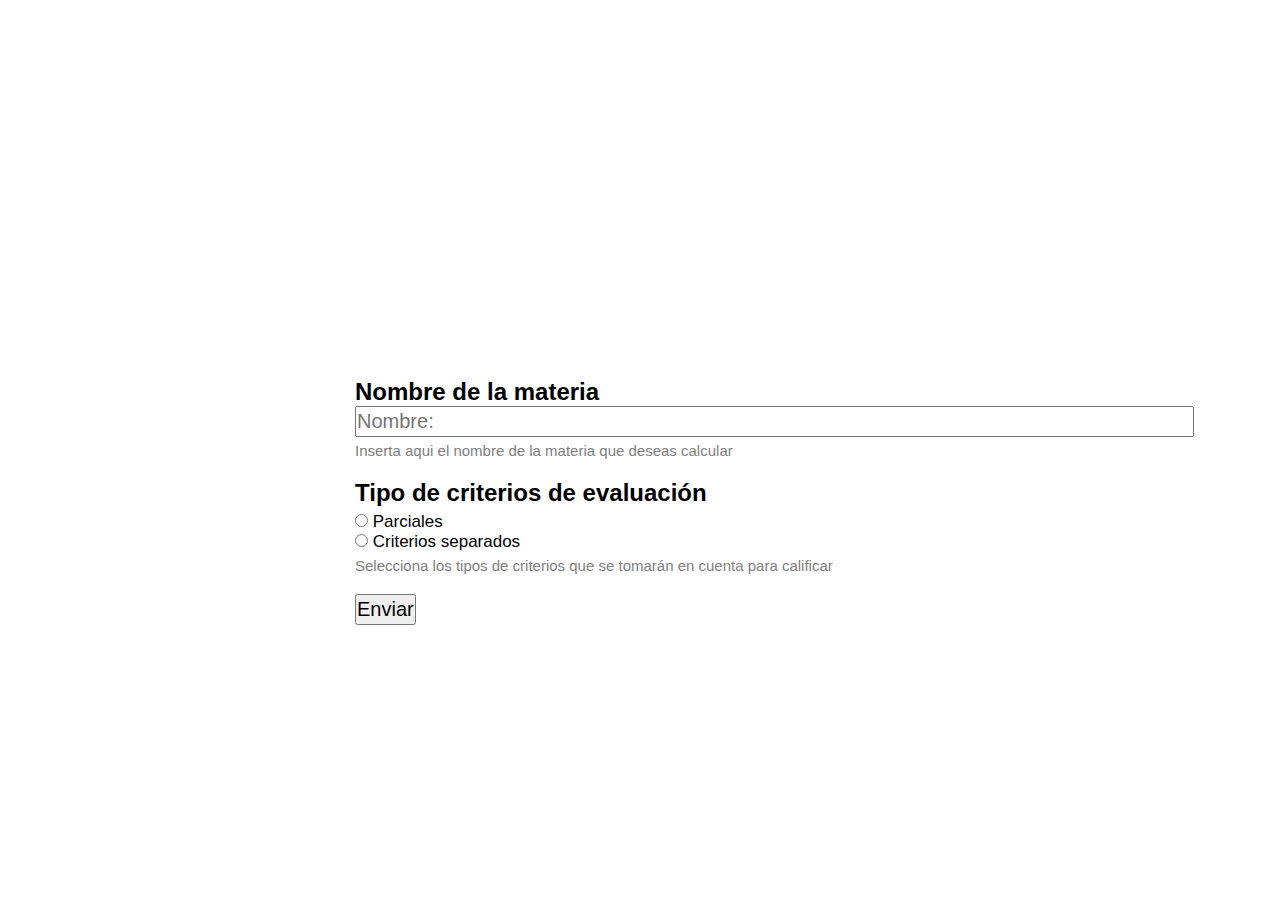
<file: Grade/Index.html>
<!DOCTYPE html>
<html>
<head>
	<title>Grade</title>
	<link href="IndexStyle.css" type="text/css" rel="stylesheet">
</head>
<body>
	<h1>Grade</h1>
	<form action="recibe.php" name="formulario" method="get">
		<h2>Nombre de la materia</h2>
		<input type="text" id="nombreMateria" size="75" maxlength="30" placeholder="Nombre: " required><br>
		<div class ="sub">Inserta aqui el nombre de la materia que deseas calcular</div>
		
		<h2>Tipo de criterios de evaluación</h2>
		<div class="circle">
			<input type="radio" name="tipoCriterio" id="parciales" value="parciales" required> Parciales<br>
			<input type="radio" name="tipoCriterio" id="otro" value="otro" required> Criterios separados
			<div class="sub">Selecciona los tipos de criterios que se tomarán en cuenta para calificar</div>
		</div>

		<input type="submit" id="btn" name="btn" value="Enviar">
	</form>

	<script type="text/javascript">
		(function (){

		}())
	</script>
</body>
</html>
</file>
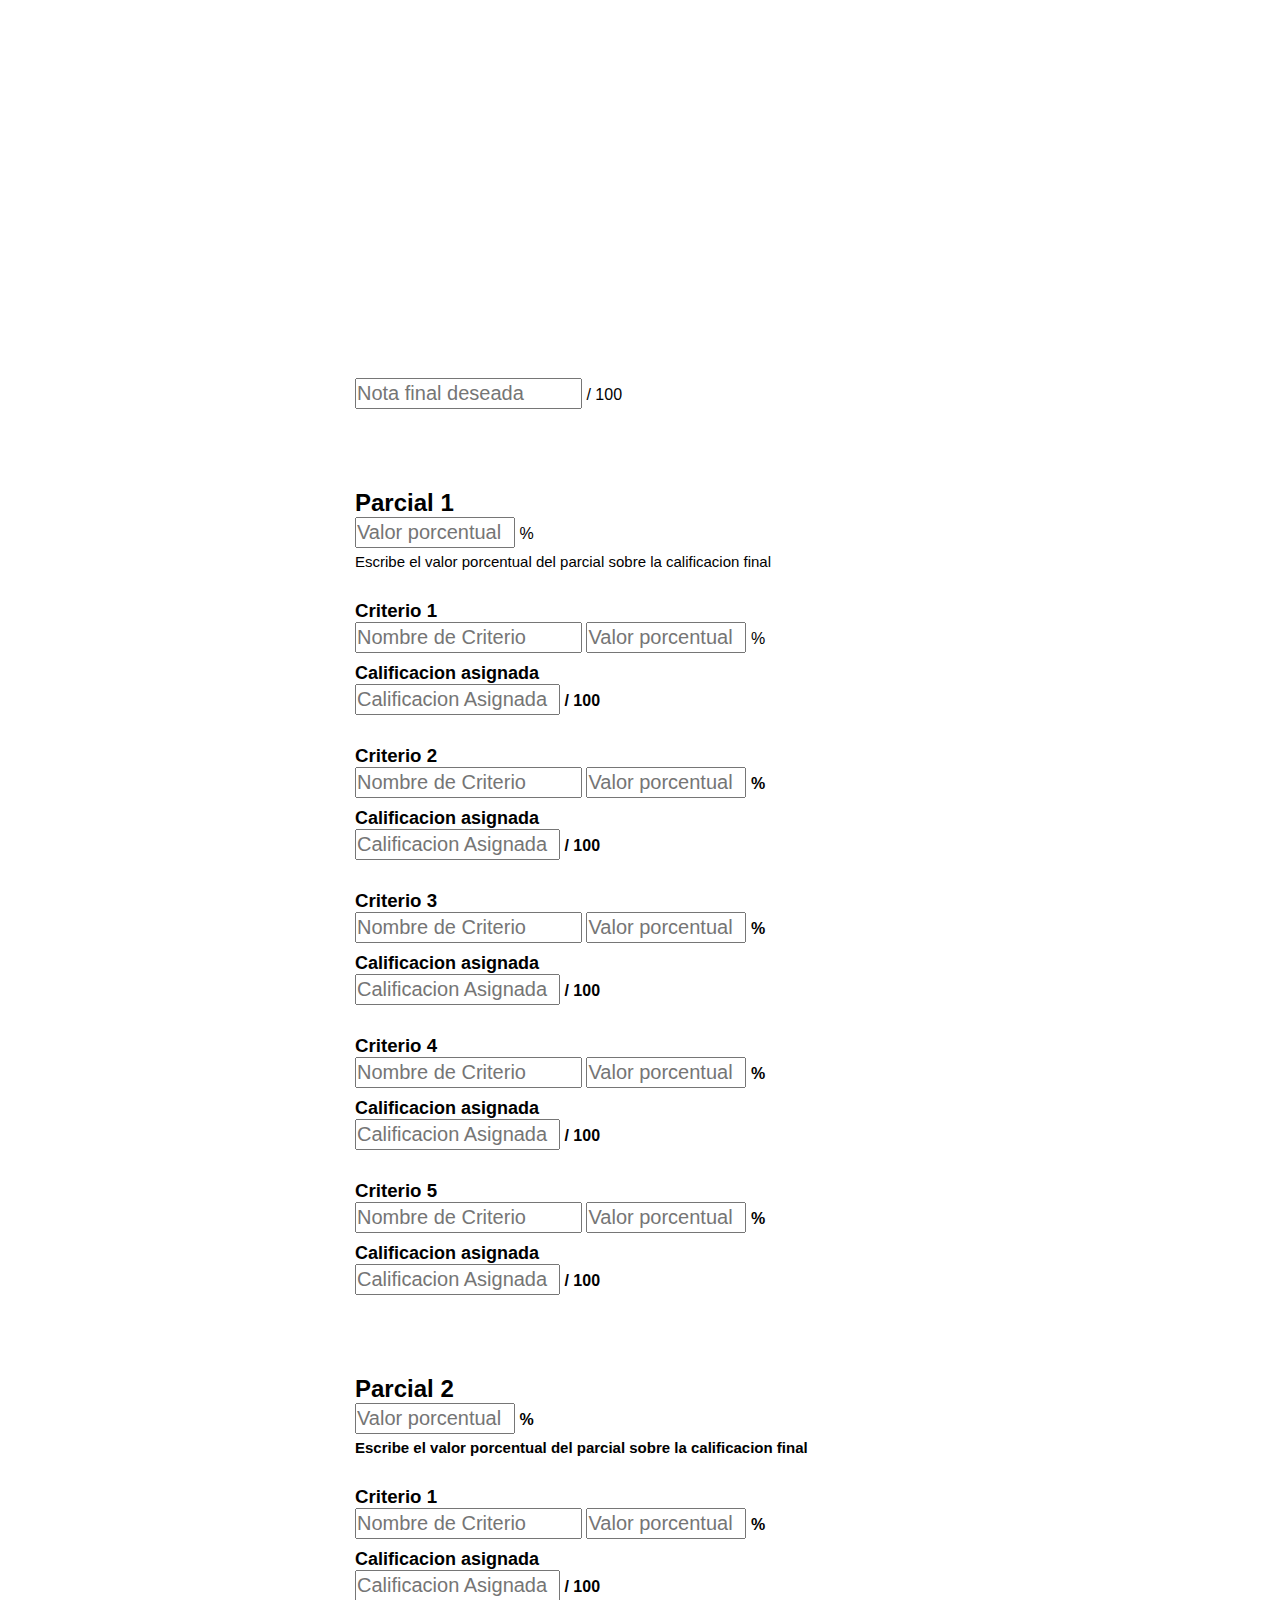
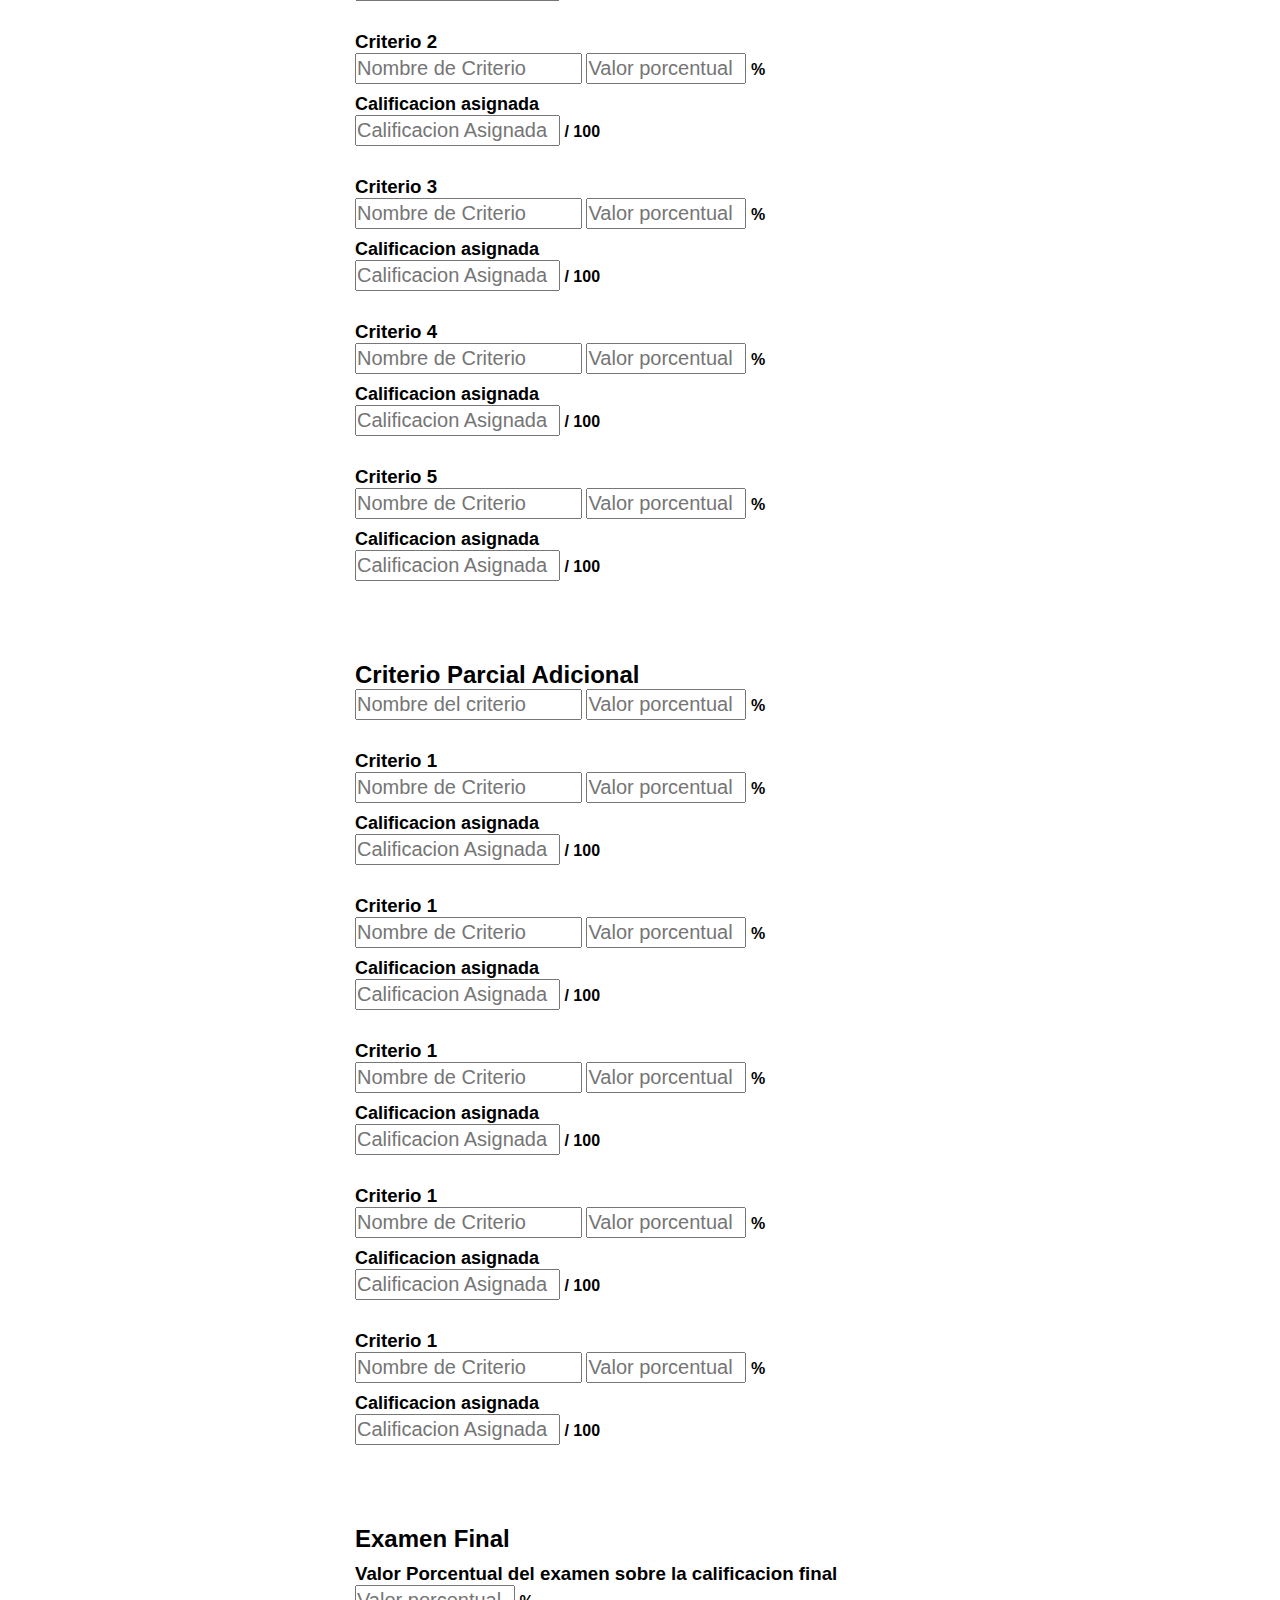
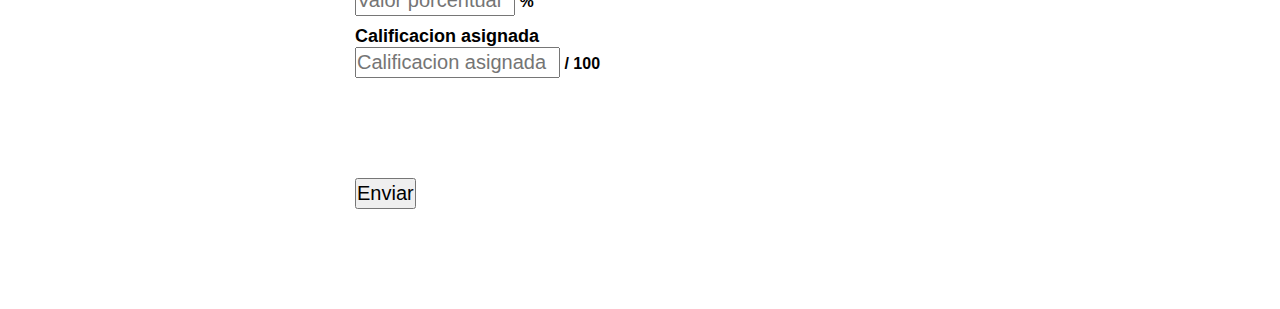
<file: Grade/Parciales.html>
<!DOCTYPE html>
<html>
<head>
	<title>Grade</title>
	<link href="ParcialesStyle.css" type="text/css" rel="stylesheet">
</head>
<body>
	<h1>Grade</h1>
	<form action="recibe.php" name="formularioParcial" method="get">
		
		<div class="parcial">
			<input type="text" name="notaFinal" id="notaFinal" size="20" placeholder="Nota final deseada"> / 100
		</div>

		<div class="parcial" id="parcial1">
			<h2>Parcial 1</h2>

			<input type="text" name="valorFinal" id="valorFinal" size="14" placeholder="Valor porcentual"> %
			<div class="sub">Escribe el valor porcentual del parcial sobre la calificacion final</div>

			<div class="criterio">
				<h3>Criterio 1</h3> 
				<input type="text" name="Criterio1" id="Criterio1" placeholder="Nombre de Criterio" size="20">  
				<input type="text" name="Porcentaje1" id="Porcentaje1" size="14" placeholder="Valor porcentual"> %
				<div class="nota"><strong>Calificacion asignada<strong></div>
				<input type="text" name="Nota1" id="Nota1" size="18" placeholder="Calificacion Asignada"> / 100 
			</div>

			<div class="criterio">
				<h3>Criterio 2</h3> 
				<input type="text" name="Criterio2" id="Criterio2" placeholder="Nombre de Criterio" size="20">  
				<input type="text" name="Porcentaje2" id="Porcentaje2" size="14" placeholder="Valor porcentual"> %
				<div class="nota"><strong>Calificacion asignada<strong></div>
				<input type="text" name="Nota2" id="Nota2" size="18" placeholder="Calificacion Asignada"> / 100 
			</div>

			<div class="criterio">
				<h3>Criterio 3</h3> 
				<input type="text" name="Criterio3" id="Criterio3" placeholder="Nombre de Criterio" size="20">  
				<input type="text" name="Porcentaje3" id="Porcentaje3" size="14" placeholder="Valor porcentual"> %
				<div class="nota"><strong>Calificacion asignada<strong></div>
				<input type="text" name="Nota3" id="Nota3" size="18" placeholder="Calificacion Asignada"> / 100 
			</div>

			<div class="criterio">
				<h3>Criterio 4</h3> 
				<input type="text" name="Criterio4" id="Criterio4" placeholder="Nombre de Criterio" size="20">  
				<input type="text" name="Porcentaje4" id="Porcentaje4" size="14" placeholder="Valor porcentual"> %
				<div class="nota"><strong>Calificacion asignada<strong></div>
				<input type="text" name="Nota4" id="Nota4" size="18" placeholder="Calificacion Asignada"> / 100 
			</div>

			<div class="criterio">
				<h3>Criterio 5</h3> 
				<input type="text" name="Criterio5" id="Criterio5" placeholder="Nombre de Criterio" size="20">  
				<input type="text" name="Porcentaje5" id="Porcentaje5" size="14" placeholder="Valor porcentual"> %
				<div class="nota"><strong>Calificacion asignada<strong></div>
				<input type="text" name="Nota5" id="Nota5" size="18" placeholder="Calificacion Asignada"> / 100 
			</div>
		</div>

		<div class="parcial" id="parcial2">
			<h2>Parcial 2</h2>

			<input type="text" name="valorFinal" id="valorFinal" size="14" placeholder="Valor porcentual"> %
			<div class="sub">Escribe el valor porcentual del parcial sobre la calificacion final</div>

			<div class="criterio">
				<h3>Criterio 1</h3> 
				<input type="text" name="2Criterio1" id="2Criterio1" placeholder="Nombre de Criterio" size="20">  
				<input type="text" name="2Porcentaje1" id="2Porcentaje1" size="14" placeholder="Valor porcentual"> %
				<div class="nota"><strong>Calificacion asignada<strong></div>
				<input type="text" name="2Nota1" id="2Nota1" size="18" placeholder="Calificacion Asignada"> / 100 
			</div>

			<div class="criterio">
				<h3>Criterio 2</h3> 
				<input type="text" name="2Criterio2" id="2Criterio2" placeholder="Nombre de Criterio" size="20">  
				<input type="text" name="2Porcentaje2" id="2Porcentaje2" size="14" placeholder="Valor porcentual"> %
				<div class="nota"><strong>Calificacion asignada<strong></div>
				<input type="text" name="2Nota2" id="2Nota2" size="18" placeholder="Calificacion Asignada"> / 100 
			</div>

			<div class="criterio">
				<h3>Criterio 3</h3> 
				<input type="text" name="2Criterio3" id="2Criterio3" placeholder="Nombre de Criterio" size="20">  
				<input type="text" name="2Porcentaje3" id="2Porcentaje3" size="14" placeholder="Valor porcentual"> %
				<div class="nota"><strong>Calificacion asignada<strong></div>
				<input type="text" name="2Nota3" id="2Nota3" size="18" placeholder="Calificacion Asignada"> / 100 
			</div>

			<div class="criterio">
				<h3>Criterio 4</h3> 
				<input type="text" name="2Criterio4" id="2Criterio4" placeholder="Nombre de Criterio" size="20">  
				<input type="text" name="2Porcentaje4" id="2Porcentaje4" size="14" placeholder="Valor porcentual"> %
				<div class="nota"><strong>Calificacion asignada<strong></div>
				<input type="text" name="2Nota4" id="2Nota4" size="18" placeholder="Calificacion Asignada"> / 100 
			</div>

			<div class="criterio">
				<h3>Criterio 5</h3> 
				<input type="text" name="2Criterio5" id="2Criterio5" placeholder="Nombre de Criterio" size="20">  
				<input type="text" name="2Porcentaje5" id="2Porcentaje5" size="14" placeholder="Valor porcentual"> %
				<div class="nota"><strong>Calificacion asignada<strong></div>
				<input type="text" name="2Nota5" id="2Nota5" size="18" placeholder="Calificacion Asignada"> / 100 
			</div>
			</div>
		</div>

		<div class="criterioAdicional">
			<h2>Criterio Parcial Adicional</h2>
			<input type="text" name="nombreCriterio" id="nombreCriterio" placeholder="Nombre del criterio" size ="20">
			<input type="text" name="2Porcentaje1" id="2Porcentaje1" size="14" placeholder="Valor porcentual"> %

			<div class="criterio">
				<h3>Criterio 1</h3> 
				<input type="text" name="Criterio1" id="Criterio1" placeholder="Nombre de Criterio" size="20">  
				<input type="text" name="Porcentaje1" id="Porcentaje1" size="14" placeholder="Valor porcentual"> %
				<div class="nota"><strong>Calificacion asignada<strong></div>
				<input type="text" name="Nota1" id="Nota1" size="18" placeholder="Calificacion Asignada"> / 100 
			</div>

			<div class="criterio">
				<h3>Criterio 1</h3> 
				<input type="text" name="Criterio1" id="Criterio1" placeholder="Nombre de Criterio" size="20">  
				<input type="text" name="Porcentaje1" id="Porcentaje1" size="14" placeholder="Valor porcentual"> %
				<div class="nota"><strong>Calificacion asignada<strong></div>
				<input type="text" name="Nota1" id="Nota1" size="18" placeholder="Calificacion Asignada"> / 100 
			</div>

			<div class="criterio">
				<h3>Criterio 1</h3> 
				<input type="text" name="Criterio1" id="Criterio1" placeholder="Nombre de Criterio" size="20">  
				<input type="text" name="Porcentaje1" id="Porcentaje1" size="14" placeholder="Valor porcentual"> %
				<div class="nota"><strong>Calificacion asignada<strong></div>
				<input type="text" name="Nota1" id="Nota1" size="18" placeholder="Calificacion Asignada"> / 100 
			</div>

			<div class="criterio">
				<h3>Criterio 1</h3> 
				<input type="text" name="Criterio1" id="Criterio1" placeholder="Nombre de Criterio" size="20">  
				<input type="text" name="Porcentaje1" id="Porcentaje1" size="14" placeholder="Valor porcentual"> %
				<div class="nota"><strong>Calificacion asignada<strong></div>
				<input type="text" name="Nota1" id="Nota1" size="18" placeholder="Calificacion Asignada"> / 100 
			</div>

			<div class="criterio">
				<h3>Criterio 1</h3> 
				<input type="text" name="Criterio1" id="Criterio1" placeholder="Nombre de Criterio" size="20">  
				<input type="text" name="Porcentaje1" id="Porcentaje1" size="14" placeholder="Valor porcentual"> %
				<div class="nota"><strong>Calificacion asignada<strong></div>
				<input type="text" name="Nota1" id="Nota1" size="18" placeholder="Calificacion Asignada"> / 100 
			</div>

		</div>

		<div class="examenFinal">
			<h2>Examen Final</h2>
			<h3>Valor Porcentual del examen sobre la calificacion final</h3>
			<input type="text" name="porcentajeEFinal" id="porcentajeEFinal" size="14" placeholder="Valor porcentual"> %
			<div class="nota"><strong>Calificacion asignada</strong></div>
			<input type="text" name="NotaEFinal" id="NotaEFinal" size="18" placeholder="Calificacion asignada"> / 100
		</div>

		<div class="spaceSubmit"> 
			<input type="button" id="btn" name="btn" value="Enviar">
		</div>

	</form>
	
	<script type="text/javascript">
	(function () {

		//Nota final deseada
		var notaFinal = parseFloat(document.getElementById("notaFinal").value);
		
		//Almacena el valor de el elemento 0 llamado formularioParcial
		var formularioParcial = document.getElementsByName('formularioParcial')[0];
		
		//Almacena los elementos
		var elementos = formularioParcial.elements;

		//Boton para subir informacion 
		var boton = document.getElementById('btn');

		/* Funcion que calcula el promedio necesario del criterio sin input para 
		obtener la nota parcial deseada */
		var notaParcial1 = function (Crt1, Crt2, Crt3, Crt4, Crt5, Prct1, Prct2, 
			Prct3, Prct4, Prct5) {

			//Criterios de evaluacion
			var Crt1 = parseFloat(document.getElementById("Nota1").value);
			var Crt2 = parseFloat(document.getElementById("Nota2").value);
			var Crt3 = parseFloat(document.getElementById("Nota3").value);
			var Crt4 = parseFloat(document.getElementById("Nota4").value);
			var Crt5 = parseFloat(document.getElementById("Nota5").value);
			
			//Porcentaje de criterios
			var Prct1 = parseFloat(document.getElementById("Porcentaje1").value);
			var Prct2 = parseFloat(document.getElementById("Porcentaje2").value);
			var Prct3 = parseFloat(document.getElementById("Porcentaje3").value);
			var Prct4 = parseFloat(document.getElementById("Porcentaje4").value);
			var Prct5 = parseFloat(document.getElementById("Porcentaje5").value);

			/* Funcion que calcula el valor de porcentaje adquirido con la nota 
			asignada */
			var valorDePorcentaje = function (Nota, Porcentaje) {
				var Resultado = Nota * Porcentaje / 100;
				return Resultado;
			}; 

			var Suma = valorDePorcentaje(Crt1, Prct1) + valorDePorcentaje(Crt2, Prct2) + valorDePorcentaje(Crt3, Prct3) + valorDePorcentaje(Crt4, Prct4) + valorDePorcentaje(Crt5, Prct5); 
		};
	}())
	</script>
</body>
</html>
</file>
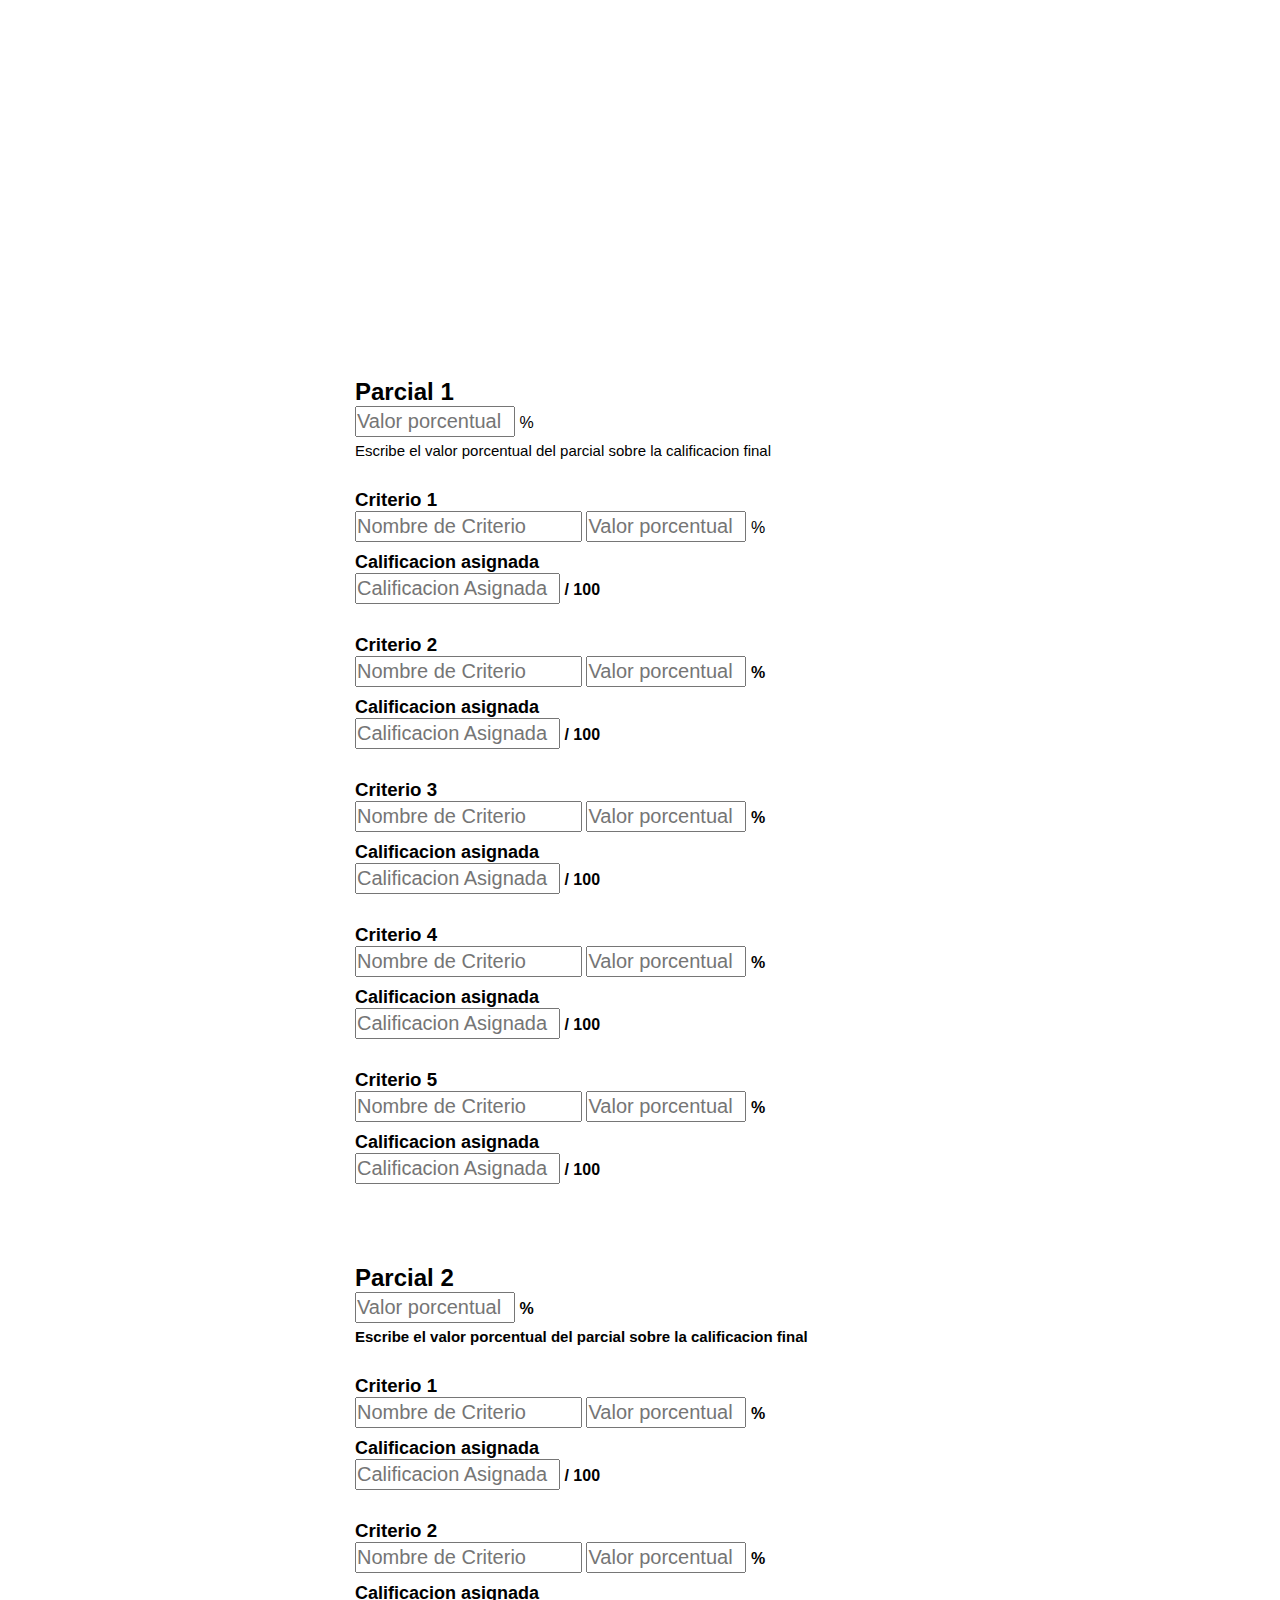
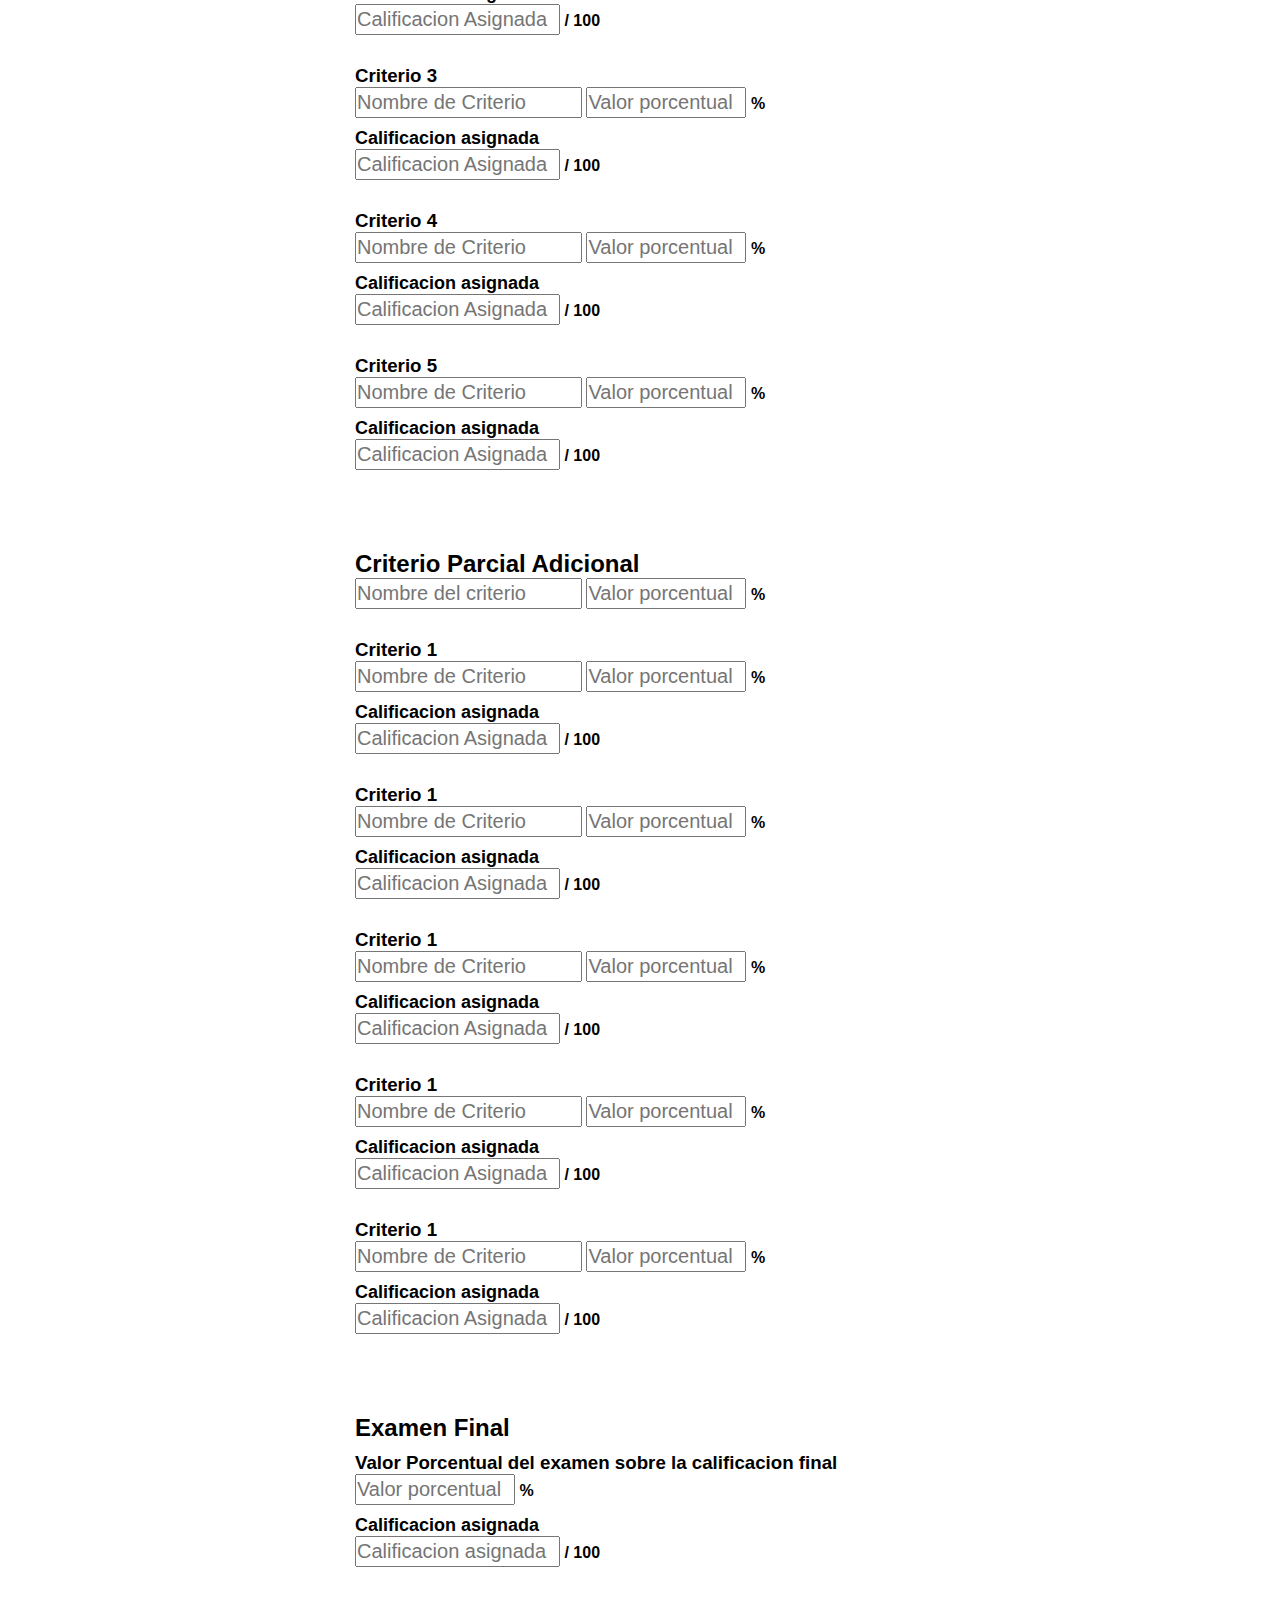
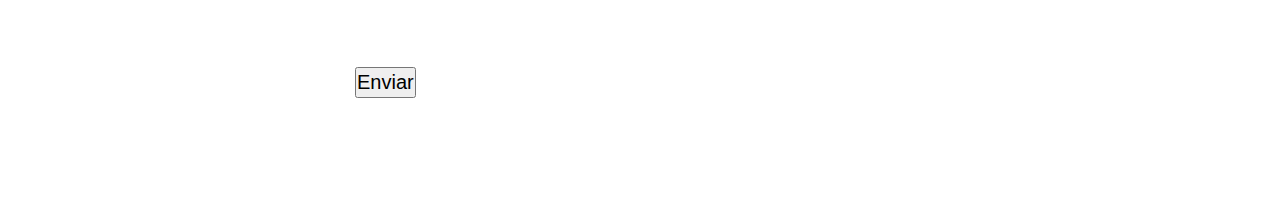
<file: Si la pasas/Parciales.html>
<!DOCTYPE html>
<html>
<head>
	<title>Grade</title>
	<link href="ParcialesStyle.css" type="text/css" rel="stylesheet">
</head>
<body>
	<h1>Grade</h1>
	<form action="recibe.php" name="formularioParcial" method="get">
		
		<div class="parcial" id="parcial1">
			<h2>Parcial 1</h2>

			<input type="text" name="valorFinal" id="valorFinal" size="14" placeholder="Valor porcentual"> %
			<div class="sub">Escribe el valor porcentual del parcial sobre la calificacion final</div>

			<div class="criterio">
				<h3>Criterio 1</h3> 
				<input type="text" name="Criterio1" id="Criterio1" placeholder="Nombre de Criterio" size="20">  
				<input type="text" name="Porcentaje1" id="Porcentaje1" size="14" placeholder="Valor porcentual"> %
				<div class="nota"><strong>Calificacion asignada<strong></div>
				<input type="text" name="Nota1" id="Nota1" size="18" placeholder="Calificacion Asignada"> / 100 
			</div>

			<div class="criterio">
				<h3>Criterio 2</h3> 
				<input type="text" name="Criterio2" id="Criterio2" placeholder="Nombre de Criterio" size="20">  
				<input type="text" name="Porcentaje2" id="Porcentaje2" size="14" placeholder="Valor porcentual"> %
				<div class="nota"><strong>Calificacion asignada<strong></div>
				<input type="text" name="Nota2" id="Nota2" size="18" placeholder="Calificacion Asignada"> / 100 
			</div>

			<div class="criterio">
				<h3>Criterio 3</h3> 
				<input type="text" name="Criterio3" id="Criterio3" placeholder="Nombre de Criterio" size="20">  
				<input type="text" name="Porcentaje3" id="Porcentaje3" size="14" placeholder="Valor porcentual"> %
				<div class="nota"><strong>Calificacion asignada<strong></div>
				<input type="text" name="Nota3" id="Nota3" size="18" placeholder="Calificacion Asignada"> / 100 
			</div>

			<div class="criterio">
				<h3>Criterio 4</h3> 
				<input type="text" name="Criterio4" id="Criterio4" placeholder="Nombre de Criterio" size="20">  
				<input type="text" name="Porcentaje4" id="Porcentaje4" size="14" placeholder="Valor porcentual"> %
				<div class="nota"><strong>Calificacion asignada<strong></div>
				<input type="text" name="Nota4" id="Nota4" size="18" placeholder="Calificacion Asignada"> / 100 
			</div>

			<div class="criterio">
				<h3>Criterio 5</h3> 
				<input type="text" name="Criterio5" id="Criterio5" placeholder="Nombre de Criterio" size="20">  
				<input type="text" name="Porcentaje5" id="Porcentaje5" size="14" placeholder="Valor porcentual"> %
				<div class="nota"><strong>Calificacion asignada<strong></div>
				<input type="text" name="Nota5" id="Nota5" size="18" placeholder="Calificacion Asignada"> / 100 
			</div>
		</div>

		<div class="parcial" id="parcial2">
			<h2>Parcial 2</h2>

			<input type="text" name="valorFinal" id="valorFinal" size="14" placeholder="Valor porcentual"> %
			<div class="sub">Escribe el valor porcentual del parcial sobre la calificacion final</div>

			<div class="criterio">
				<h3>Criterio 1</h3> 
				<input type="text" name="2Criterio1" id="2Criterio1" placeholder="Nombre de Criterio" size="20">  
				<input type="text" name="2Porcentaje1" id="2Porcentaje1" size="14" placeholder="Valor porcentual"> %
				<div class="nota"><strong>Calificacion asignada<strong></div>
				<input type="text" name="2Nota1" id="2Nota1" size="18" placeholder="Calificacion Asignada"> / 100 
			</div>

			<div class="criterio">
				<h3>Criterio 2</h3> 
				<input type="text" name="2Criterio2" id="2Criterio2" placeholder="Nombre de Criterio" size="20">  
				<input type="text" name="2Porcentaje2" id="2Porcentaje2" size="14" placeholder="Valor porcentual"> %
				<div class="nota"><strong>Calificacion asignada<strong></div>
				<input type="text" name="2Nota2" id="2Nota2" size="18" placeholder="Calificacion Asignada"> / 100 
			</div>

			<div class="criterio">
				<h3>Criterio 3</h3> 
				<input type="text" name="2Criterio3" id="2Criterio3" placeholder="Nombre de Criterio" size="20">  
				<input type="text" name="2Porcentaje3" id="2Porcentaje3" size="14" placeholder="Valor porcentual"> %
				<div class="nota"><strong>Calificacion asignada<strong></div>
				<input type="text" name="2Nota3" id="2Nota3" size="18" placeholder="Calificacion Asignada"> / 100 
			</div>

			<div class="criterio">
				<h3>Criterio 4</h3> 
				<input type="text" name="2Criterio4" id="2Criterio4" placeholder="Nombre de Criterio" size="20">  
				<input type="text" name="2Porcentaje4" id="2Porcentaje4" size="14" placeholder="Valor porcentual"> %
				<div class="nota"><strong>Calificacion asignada<strong></div>
				<input type="text" name="2Nota4" id="2Nota4" size="18" placeholder="Calificacion Asignada"> / 100 
			</div>

			<div class="criterio">
				<h3>Criterio 5</h3> 
				<input type="text" name="2Criterio5" id="2Criterio5" placeholder="Nombre de Criterio" size="20">  
				<input type="text" name="2Porcentaje5" id="2Porcentaje5" size="14" placeholder="Valor porcentual"> %
				<div class="nota"><strong>Calificacion asignada<strong></div>
				<input type="text" name="2Nota5" id="2Nota5" size="18" placeholder="Calificacion Asignada"> / 100 
			</div>
			</div>
		</div>

		<div class="criterioAdicional">
			<h2>Criterio Parcial Adicional</h2>
			<input type="text" name="nombreCriterio" id="nombreCriterio" placeholder="Nombre del criterio" size ="20">
			<input type="text" name="2Porcentaje1" id="2Porcentaje1" size="14" placeholder="Valor porcentual"> %

			<div class="criterio">
				<h3>Criterio 1</h3> 
				<input type="text" name="Criterio1" id="Criterio1" placeholder="Nombre de Criterio" size="20">  
				<input type="text" name="Porcentaje1" id="Porcentaje1" size="14" placeholder="Valor porcentual"> %
				<div class="nota"><strong>Calificacion asignada<strong></div>
				<input type="text" name="Nota1" id="Nota1" size="18" placeholder="Calificacion Asignada"> / 100 
			</div>

			<div class="criterio">
				<h3>Criterio 1</h3> 
				<input type="text" name="Criterio1" id="Criterio1" placeholder="Nombre de Criterio" size="20">  
				<input type="text" name="Porcentaje1" id="Porcentaje1" size="14" placeholder="Valor porcentual"> %
				<div class="nota"><strong>Calificacion asignada<strong></div>
				<input type="text" name="Nota1" id="Nota1" size="18" placeholder="Calificacion Asignada"> / 100 
			</div>

			<div class="criterio">
				<h3>Criterio 1</h3> 
				<input type="text" name="Criterio1" id="Criterio1" placeholder="Nombre de Criterio" size="20">  
				<input type="text" name="Porcentaje1" id="Porcentaje1" size="14" placeholder="Valor porcentual"> %
				<div class="nota"><strong>Calificacion asignada<strong></div>
				<input type="text" name="Nota1" id="Nota1" size="18" placeholder="Calificacion Asignada"> / 100 
			</div>

			<div class="criterio">
				<h3>Criterio 1</h3> 
				<input type="text" name="Criterio1" id="Criterio1" placeholder="Nombre de Criterio" size="20">  
				<input type="text" name="Porcentaje1" id="Porcentaje1" size="14" placeholder="Valor porcentual"> %
				<div class="nota"><strong>Calificacion asignada<strong></div>
				<input type="text" name="Nota1" id="Nota1" size="18" placeholder="Calificacion Asignada"> / 100 
			</div>

			<div class="criterio">
				<h3>Criterio 1</h3> 
				<input type="text" name="Criterio1" id="Criterio1" placeholder="Nombre de Criterio" size="20">  
				<input type="text" name="Porcentaje1" id="Porcentaje1" size="14" placeholder="Valor porcentual"> %
				<div class="nota"><strong>Calificacion asignada<strong></div>
				<input type="text" name="Nota1" id="Nota1" size="18" placeholder="Calificacion Asignada"> / 100 
			</div>

		</div>

		<div class="examenFinal">
			<h2>Examen Final</h2>
			<h3>Valor Porcentual del examen sobre la calificacion final</h3>
			<input type="text" name="porcentajeEFinal" id="porcentajeEFinal" size="14" placeholder="Valor porcentual"> %
			<div class="nota"><strong>Calificacion asignada</strong></div>
			<input type="text" name="NotaEFinal" id="NotaEFinal" size="18" placeholder="Calificacion asignada"> / 100
		</div>

		<div class="spaceSubmit"> 
			<input type="submit" id="btn" name="btn" value="Enviar">
		</div>

	</form>
	
	<script type="text/javascript">
		
	</script>
</body>
</html>
</file>
<file: Grade/IndexStyle.css>
* {
	margin: 0;
	padding: 0;	 
}

body {
	background-size: cover;
	background-attachment: fixed;
}

h1 {
	padding-left: 355px;
	padding-bottom: 250px;
	padding-top: 50px; 
	font-family: Helvetica;
	font-size: 50px;
	color: white;
	background-image: url("https://images.pexels.com/photos/301920/pexels-photo-301920.jpeg?w=1260&h=750&auto=compress&cs=tinysrgb");
	background-attachment: fixed;
	background-size: cover;
	background-position: 0px 700px;
}

h2 {
	font-family: Helvetica;
	color: black;
}

form {
	padding-top: 20px;
	padding-left: 355px;	
}

input{
	padding-top: 2px;
	padding-bottom: 2px;
	font-family: Helvetica;
	font-size: 20px;
}

.sub {
	padding-top: 5px;
	font-family: Helvetica;
	color: grey;
	padding-bottom: 20px;
	font-size: 15px;
}

.circle {
	padding-top: 5px;
	font-size: 17px;
	font-family: Helvetica;
}
</file>
<file: Grade/ParcialesStyle.css>
* {
	margin: 0;
	padding: 0;
}

body {
	font-family: Helvetica;
}

h1 {
	padding-left: 355px;
	padding-bottom: 250px;
	padding-top: 50px; 
	font-family: Helvetica;
	font-size: 50px;
	color: white;
	background-image: url("https://images.pexels.com/photos/301920/pexels-photo-301920.jpeg?w=1260&h=750&auto=compress&cs=tinysrgb");
	background-attachment: fixed;
	background-size: cover;
	background-position: 0px 700px;
}

h2 {
	font-family: Helvetica;
	color: black;
}

h3 {
	margin-top: 10px;
	font-family: Helvetica;
}

form {
	padding-top: 20px;
	padding-left: 355px;	
}

input{
	padding-top: 2px;
	padding-bottom: 2px;
	font-family: Helvetica;
	font-size: 20px; 
}

.spaceSubmit {
	padding-bottom: 100px;
	padding-top: 100px;
}

.nota {
	margin-top: 10px;
	font-family: Helvetica;	
	font-size: 18px;
}

.criterio {
	margin-top: 30px;
	margin-bottom: 30px;
}

.examenFinal {
	margin-top: 80px;
}

.sub {
	margin-top: 5px;
	color: 666666;
	font-size: 15px;
	font-family: Helvetica;
}

.parcial  {
	margin-bottom: 80px;
	
}

.criterioAdicional {
	margin-top: 80px;
}
</file>
<file: Si la pasas/ParcialesStyle.css>
* {
	margin: 0;
	padding: 0;
}

body {
	font-family: Helvetica;
}

h1 {
	padding-left: 355px;
	padding-bottom: 250px;
	padding-top: 50px; 
	font-family: Helvetica;
	font-size: 50px;
	color: white;
	background-image: url("https://images.pexels.com/photos/301920/pexels-photo-301920.jpeg?w=1260&h=750&auto=compress&cs=tinysrgb");
	background-attachment: fixed;
	background-size: cover;
	background-position: 0px 700px;
}

h2 {
	font-family: Helvetica;
	color: black;
}

h3 {
	margin-top: 10px;
	font-family: Helvetica;
}

form {
	padding-top: 20px;
	padding-left: 355px;	
}

input{
	padding-top: 2px;
	padding-bottom: 2px;
	font-family: Helvetica;
	font-size: 20px; 
}

.spaceSubmit {
	padding-bottom: 100px;
	padding-top: 100px;
}

.nota {
	margin-top: 10px;
	font-family: Helvetica;	
	font-size: 18px;
}

.criterio {
	margin-top: 30px;
	margin-bottom: 30px;
}

.examenFinal {
	margin-top: 80px;
}

.sub {
	margin-top: 5px;
	color: 666666;
	font-size: 15px;
	font-family: Helvetica;
}

.parcial  {
	margin-bottom: 80px;
	
}

.criterioAdicional {
	margin-top: 80px;
}
</file>
